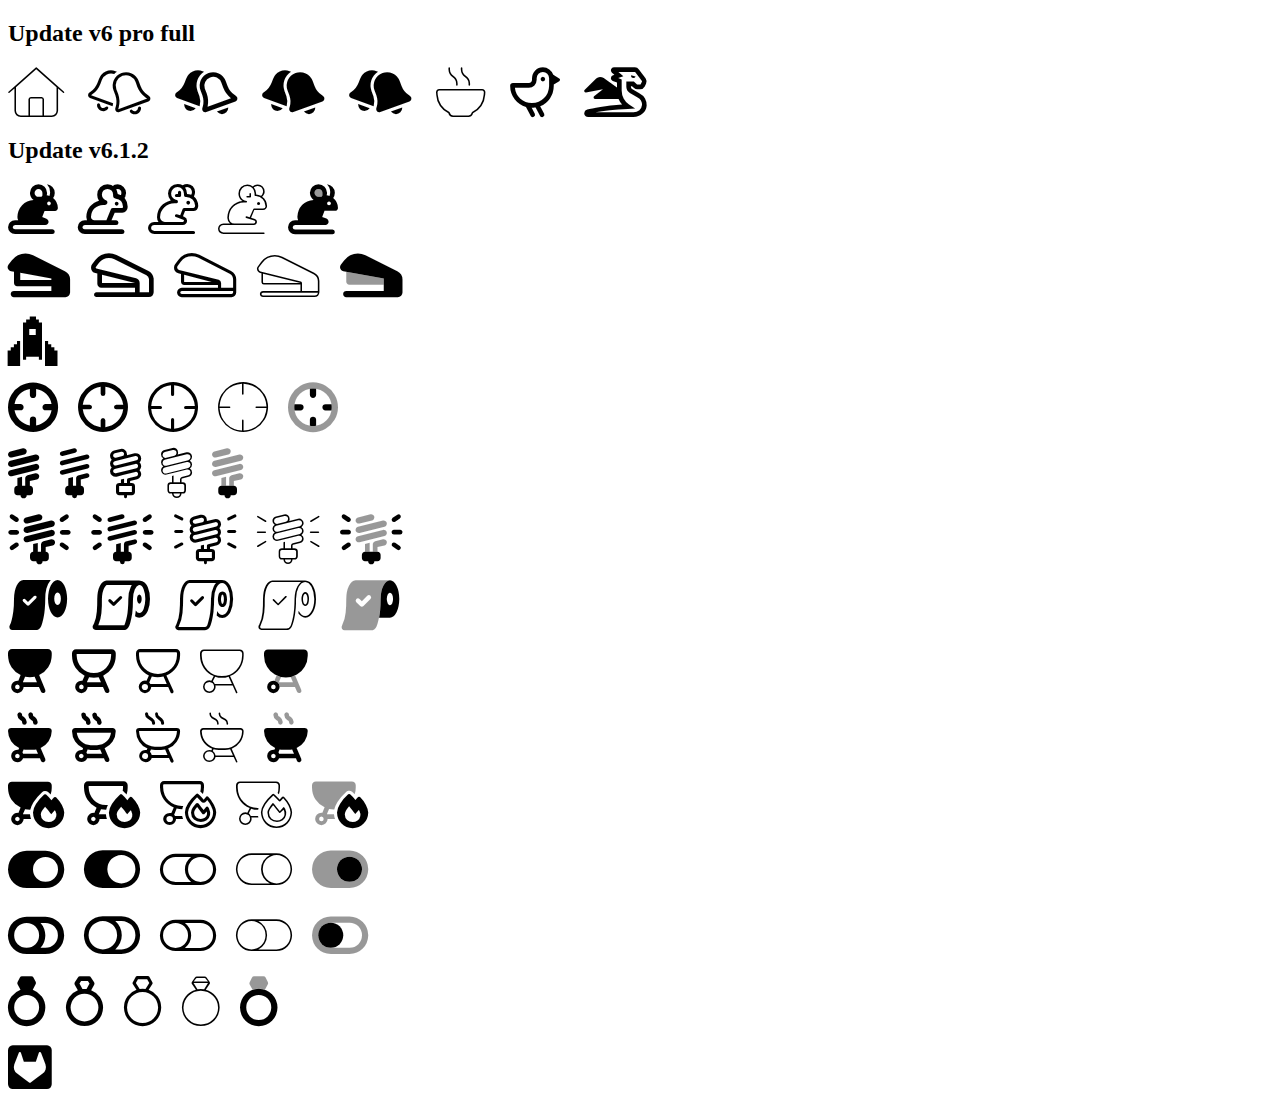
<file: font-awesome/index.html>
<!DOCTYPE html>
<html>
<head>
	<meta charset="utf-8">
	<meta name="viewport" content="width=device-width, initial-scale=1">
	<title>Font-Awesome</title>
	<link rel="stylesheet" href="css/all.css" />
	<style>
		i{
			font-size: 50px;
			margin-right: 20px;
		}
		.update p{
			display: flex;
		}
	</style>
</head>
<body>
	<div class="pro">
		<h2>Update v6 pro full</h2>
		<i class="fa-thin fa-house"></i>
		<i class="fal fa-bells"></i>
		<i class="far fa-bells"></i>
		<i class="fas fa-bells"></i>
		<i class="fas fa-bells"></i>
		<i class="fa-thin fa-bowl-hot"></i>
		<i class="fa-regular fa-bird"></i>
		<i class="fa-regular fa-dragon"></i>
	</div>
	
	<div class="update">
		<h2>Update v6.1.2</h2>
		<p>
			<i class="fa-solid fa-mouse-field"></i>
			<i class="fa-regular fa-mouse-field"></i>
			<i class="fa-light fa-mouse-field"></i>
			<i class="fa-thin fa-mouse-field"></i>
			<i class="fa-duotone fa-mouse-field"></i>
		</p>
		<p>
			<i class="fa-solid fa-stapler"></i>
			<i class="fa-regular fa-stapler"></i>
			<i class="fa-light fa-stapler"></i>
			<i class="fa-thin fa-stapler"></i>
			<i class="fa-duotone fa-stapler"></i>
		</p>
		<p>
			<i class="fa-brands fa-space-awesome"></i>
		</p>
		<p>
			<i class="fa-solid fa-crosshairs-simple"></i>
			<i class="fa-regular fa-crosshairs-simple"></i>
			<i class="fa-light fa-crosshairs-simple"></i>
			<i class="fa-thin fa-crosshairs-simple"></i>
			<i class="fa-duotone fa-crosshairs-simple"></i>
		</p>
		<p>
			<i class="fa-solid fa-lightbulb-cfl"></i>
			<i class="fa-regular fa-lightbulb-cfl"></i>
			<i class="fa-light fa-lightbulb-cfl"></i>
			<i class="fa-thin fa-lightbulb-cfl"></i>
			<i class="fa-duotone fa-lightbulb-cfl"></i>
		</p>
		<p>
			<i class="fa-solid fa-lightbulb-cfl-on"></i>
			<i class="fa-regular fa-lightbulb-cfl-on"></i>
			<i class="fa-light fa-lightbulb-cfl-on"></i>
			<i class="fa-thin fa-lightbulb-cfl-on"></i>
			<i class="fa-duotone fa-lightbulb-cfl-on"></i>
		</p>
		<p>
			<i class="fa-solid fa-toilet-paper-check"></i>
			<i class="fa-regular fa-toilet-paper-check"></i>
			<i class="fa-light fa-toilet-paper-check"></i>
			<i class="fa-thin fa-toilet-paper-check"></i>
			<i class="fa-duotone fa-toilet-paper-check"></i>
		</p>
		<p>
			<i class="fa-solid fa-grill"></i>
			<i class="fa-regular fa-grill"></i>
			<i class="fa-light fa-grill"></i>
			<i class="fa-thin fa-grill"></i>
			<i class="fa-duotone fa-grill"></i>
		</p>
		<p>
			<i class="fa-solid fa-grill-hot"></i>
			<i class="fa-regular fa-grill-hot"></i>
			<i class="fa-light fa-grill-hot"></i>
			<i class="fa-thin fa-grill-hot"></i>
			<i class="fa-duotone fa-grill-hot"></i>
		</p>
		<p>
			<i class="fa-solid fa-grill-fire"></i>
			<i class="fa-regular fa-grill-fire"></i>
			<i class="fa-light fa-grill-fire"></i>
			<i class="fa-thin fa-grill-fire"></i>
			<i class="fa-duotone fa-grill-fire"></i>
		</p>
		<p>
			<i class="fa-solid fa-toggle-large-on"></i>
			<i class="fa-regular fa-toggle-large-on"></i>
			<i class="fa-light fa-toggle-large-on"></i>
			<i class="fa-thin fa-toggle-large-on"></i>
			<i class="fa-duotone fa-toggle-large-on"></i>
		</p>
		<p>
			<i class="fa-solid fa-toggle-large-off"></i>
			<i class="fa-regular fa-toggle-large-off"></i>
			<i class="fa-light fa-toggle-large-off"></i>
			<i class="fa-thin fa-toggle-large-off"></i>
			<i class="fa-duotone fa-toggle-large-off"></i>
		</p>
		<p>
			<i class="fa-solid fa-ring-diamond"></i>
			<i class="fa-regular fa-ring-diamond"></i>
			<i class="fa-light fa-ring-diamond"></i>
			<i class="fa-thin fa-ring-diamond"></i>
			<i class="fa-duotone fa-ring-diamond"></i>
		</p>
		<p>
			<i class="fa-brands fa-square-gitlab"></i>
		</p>
	</div>
</body>
</html>
</file>
